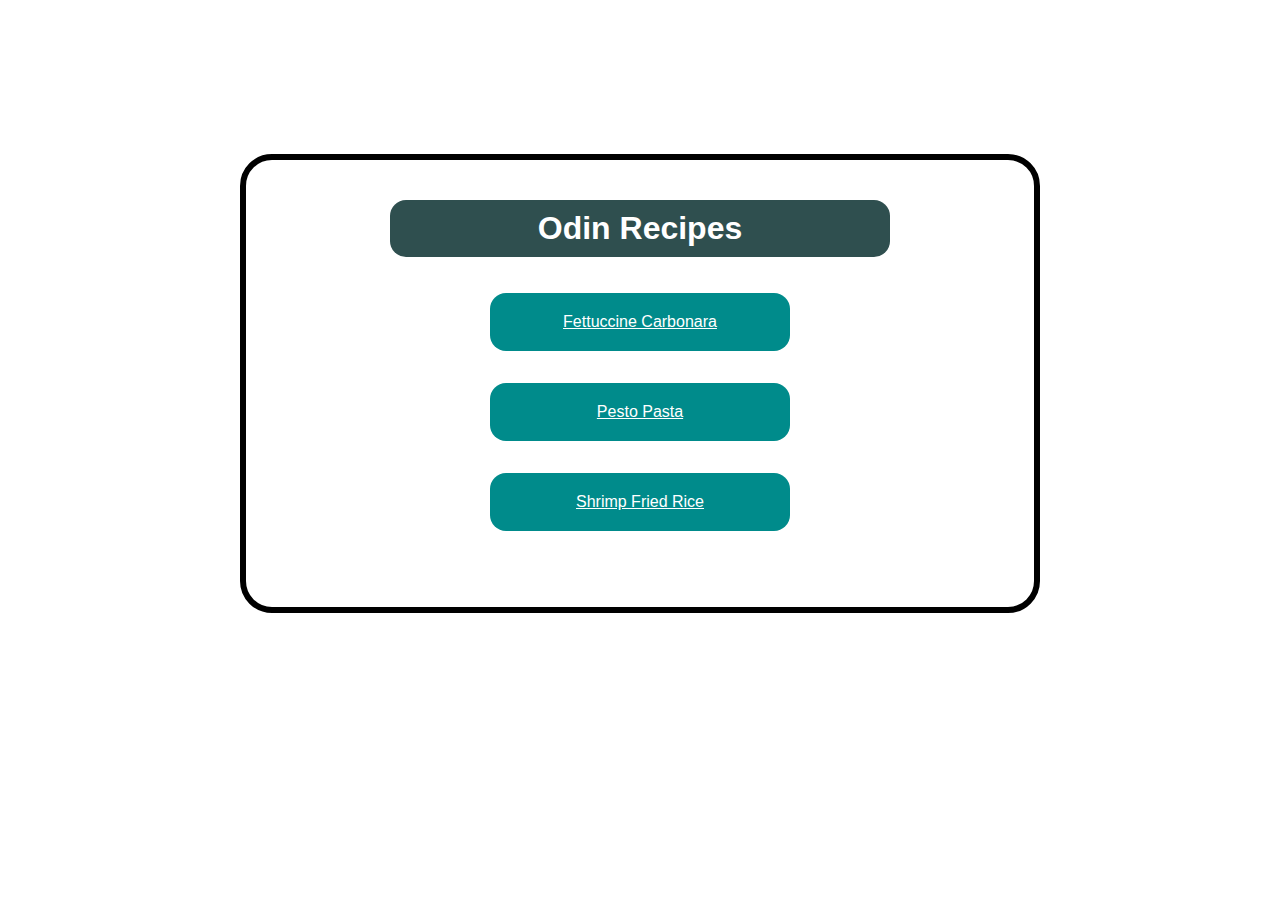
<file: index.html>
<!DOCTYPE html>
<html lang="en">
  <head>
    <meta charset="UTF-8" />
    <meta name="viewport" content="width=device-width, initial-scale=1.0" />
    <link rel="stylesheet" href="recipes/styles.css" />
    <title>Recipes</title>
  </head>
  <body class="home">
    <h1 class="title">Odin Recipes</h1>

    <ul class="ingredients">
      <li><a href="recipes/carbonara.html">Fettuccine Carbonara</a></li>
      <li><a href="recipes/pesto-pasta.html">Pesto Pasta</a></li>
      <li><a href="recipes/shrimp-fried-rice.html">Shrimp Fried Rice</a></li>
    </ul>
  </body>
</html>
</file>
<file: recipes/styles.css>
*,
*::before,
*::after {
  box-sizing: border-box;
}

@import url("https://fonts.googleapis.com/css2?family=Inter:ital,opsz,wght@0,14..32,100..900;1,14..32,100..900&display=swap");

* {
  margin: 0;
  padding: 0;
  font-family: "Inter", sans-serif;
}

body {
  max-width: 800px;
  padding: 40px;
  margin: 0 auto;
  border-style: solid;
  border-width: 0.4rem;
  border-radius: 2rem;
}

.home {
  margin: 12% auto;
}

h1 {
  max-width: 500px;
  margin: 0 auto;
  color: white;
  background-color: darkslategrey;
  padding: 10px;
  text-align: center;
  border-radius: 1rem;
}

img {
  height: 500px;
  width: auto;
  margin: 10px auto;
  padding: 10px;
  background-color: brown;
  display: block;
}

h2 {
  max-width: 800px;
  margin: 0 auto;
  text-align: center;
  padding: 10px;
}

p {
  max-width: 800px;
  margin: 0 auto;
  text-align: center;
  padding: 10px;
}

ul,
ol {
  max-width: 800px;
  margin: 10px;
  padding: 10px;
}

.ingredients {
  list-style-type: none;
}

li {
  max-width: 800px;
  margin: 0 auto;
  padding: 6px;
}

a {
  max-width: 300px;
  margin: 10px auto;
  display: block;
  background-color: darkcyan;
  padding: 20px;
  text-align: center;
  color: white;
  border-radius: 1rem;
}
</file>
